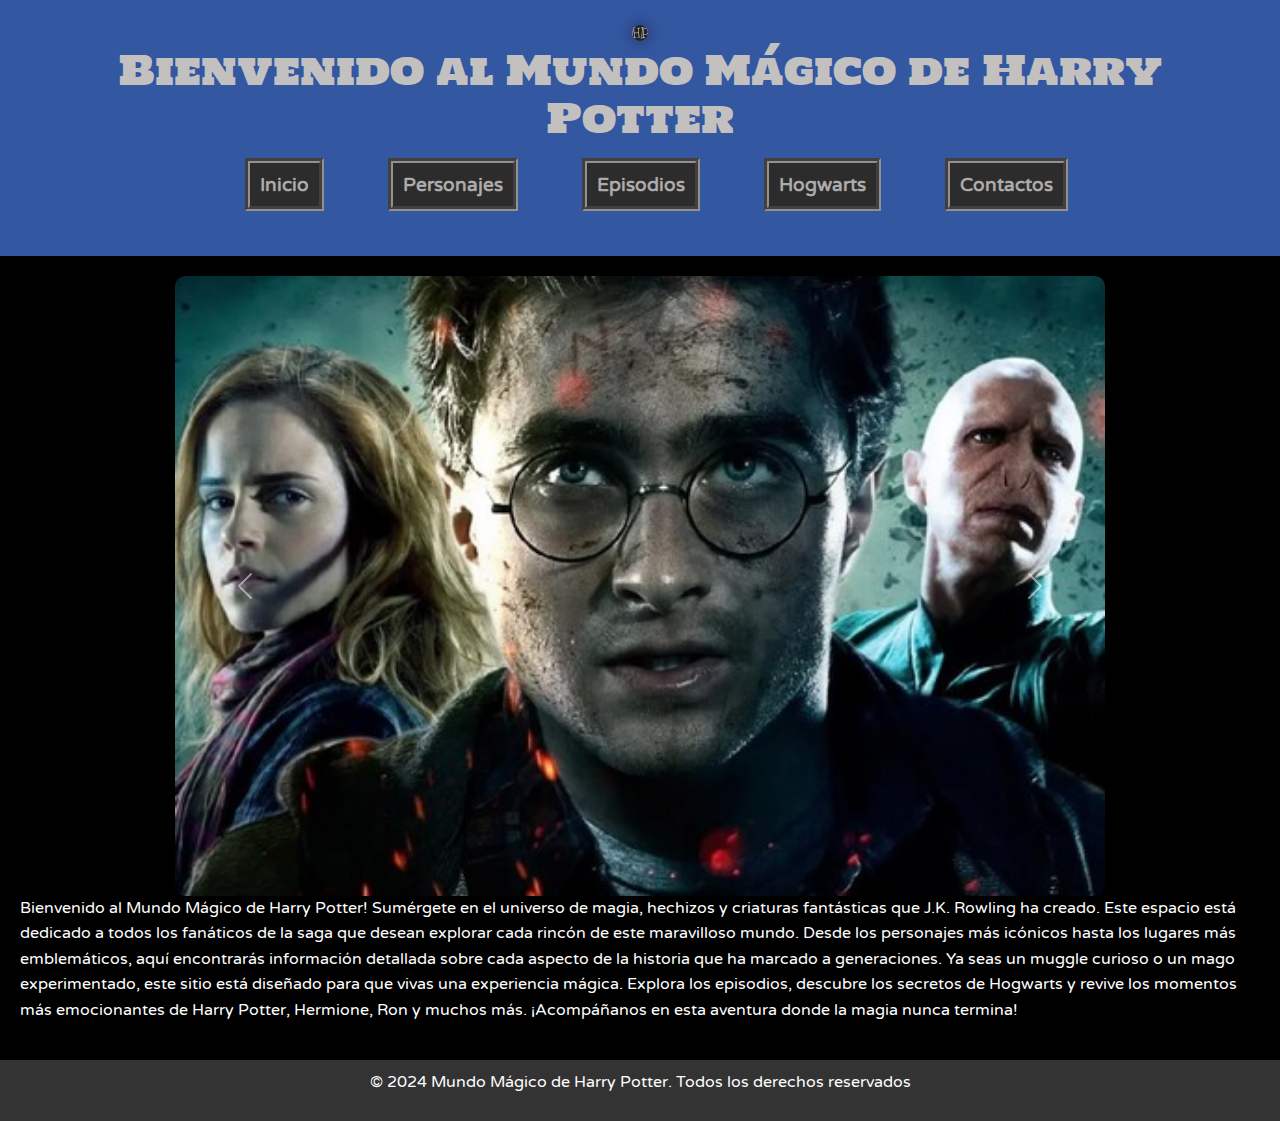
<file: index.html>
<!DOCTYPE html>
<html lang="es">
<head>
    <meta charset="UTF-8">
    <meta name="viewport" content="width=device-width, initial-scale=1.0">
    <!-- titulo -->
    <title>Harry Potter</title>
    <!-- BOOTSTRAP -->
    <link href="https://cdn.jsdelivr.net/npm/bootstrap@5.3.3/dist/css/bootstrap.min.css" rel="stylesheet" integrity="sha384-QWTKZyjpPEjISv5WaRU9OFeRpok6YctnYmDr5pNlyT2bRjXh0JMhjY6hW+ALEwIH" crossorigin="anonymous">
    <!--estilo css-->
    <link rel="stylesheet" href="./css/styles.css">
    <!--Se agrego TIPOGRAFIA de googlefonts con links href...-->
    <link rel="preconnect" href="https://fonts.googleapis.com">
    <link rel="preconnect" href="https://fonts.gstatic.com" crossorigin>
    <link href="https://fonts.googleapis.com/css2?family=Holtwood+One+SC&display=swap" rel="stylesheet">
    <link rel="preconnect" href="https://fonts.googleapis.com">
    <link rel="preconnect" href="https://fonts.gstatic.com" crossorigin>
    <link href="https://fonts.googleapis.com/css2?family=Holtwood+One+SC&family=Varela+Round&display=swap" rel="stylesheet">
    <!--LOGO, CON LA PAGINA FAVICON.ICO-->
    <link rel="shortcut icon" href="./imagenes/favicon-16x16.png" type="image/x-icon">
</head>
<body>
    <header>
        <!--falta img src logo-->
        <img src="./imagenes/favicon-16x16.png" alta="logo">
        <h1>
            Bienvenido al Mundo Mágico de Harry Potter
        </h1>
        <!--barra de navegacion, para entrar y hacer click-->
        <nav>
            <ul>
                <li>
                    <a href="#">Inicio</a>
                </li>
                <li>
                    <a href="./pages/personajes.html">Personajes</a>
                </li>
                <li>
                    <a href="./pages/Episodios.html">Episodios</a>
                </li>
                <li>
                    <a href="./pages/hogwarts.html">Hogwarts</a>
                </li>
                <li>
                    <a href="./pages/Contacto.html">Contactos</a>
                </li>
            </ul>
        </nav>
    </header>
    <main>


<!--CARRUSEL-->
<div id="carouselExampleInterval" class="carousel slide w-75 m-auto" data-bs-ride="carousel">
    <div class="carousel-inner">
    <div class="carousel-item active" data-bs-interval="10000">
        <img src="./imagenes/harryPotter.jpeg" class="d-block w-100" alt="...">
    </div>
    <div class="carousel-item" data-bs-interval="2000">
        <img src="./imagenes/inicio.jpeg" class="d-block w-100" alt="...">
    </div>
</div>
    <button class="carousel-control-prev" type="button" data-bs-target="#carouselExampleInterval" data-bs-slide="prev">
        <span class="carousel-control-prev-icon" aria-hidden="true"></span>
        <span class="visually-hidden">Previous</span>
    </button>
    <button class="carousel-control-next" type="button" data-bs-target="#carouselExampleInterval" data-bs-slide="next">
        <span class="carousel-control-next-icon" aria-hidden="true"></span>
        <span class="visually-hidden">Next</span>
    </button>
</div>
<p>
    Bienvenido al Mundo Mágico de Harry Potter! Sumérgete en el universo de magia, hechizos y criaturas fantásticas que J.K. Rowling ha creado. Este espacio está dedicado a todos los fanáticos de la saga que desean explorar cada rincón de este maravilloso mundo. Desde los personajes más icónicos hasta los lugares más emblemáticos, aquí encontrarás información detallada sobre cada aspecto de la historia que ha marcado a generaciones.
    Ya seas un muggle curioso o un mago experimentado, este sitio está diseñado para que vivas una experiencia mágica. Explora los episodios, descubre los secretos de Hogwarts y revive los momentos más emocionantes de Harry Potter, Hermione, Ron y muchos más.
    ¡Acompáñanos en esta aventura donde la magia nunca termina!
</p>
        
    </main>
    <footer>
        <Todos>&copy; 2024 Mundo Mágico de Harry Potter. Todos los derechos reservados</p> 
<!--falta agregar ICONOS DE INSTAGRAM, FACE, ETC-->
    </footer>
<!--DEPENDENCIA DE BOOTSTRAP-->
<!-- Dependencia de Bootstrap -->
    <script src="https://cdn.jsdelivr.net/npm/bootstrap@5.3.3/dist/js/bootstrap.bundle.min.js" integrity="sha384-YvpcrYf0tY3lHB60NNkmXc5s9fDVZLESaAA55NDzOxhy9GkcIdslK1eN7N6jIeHz" crossorigin="anonymous"></script>
</body>
</html>
</file>
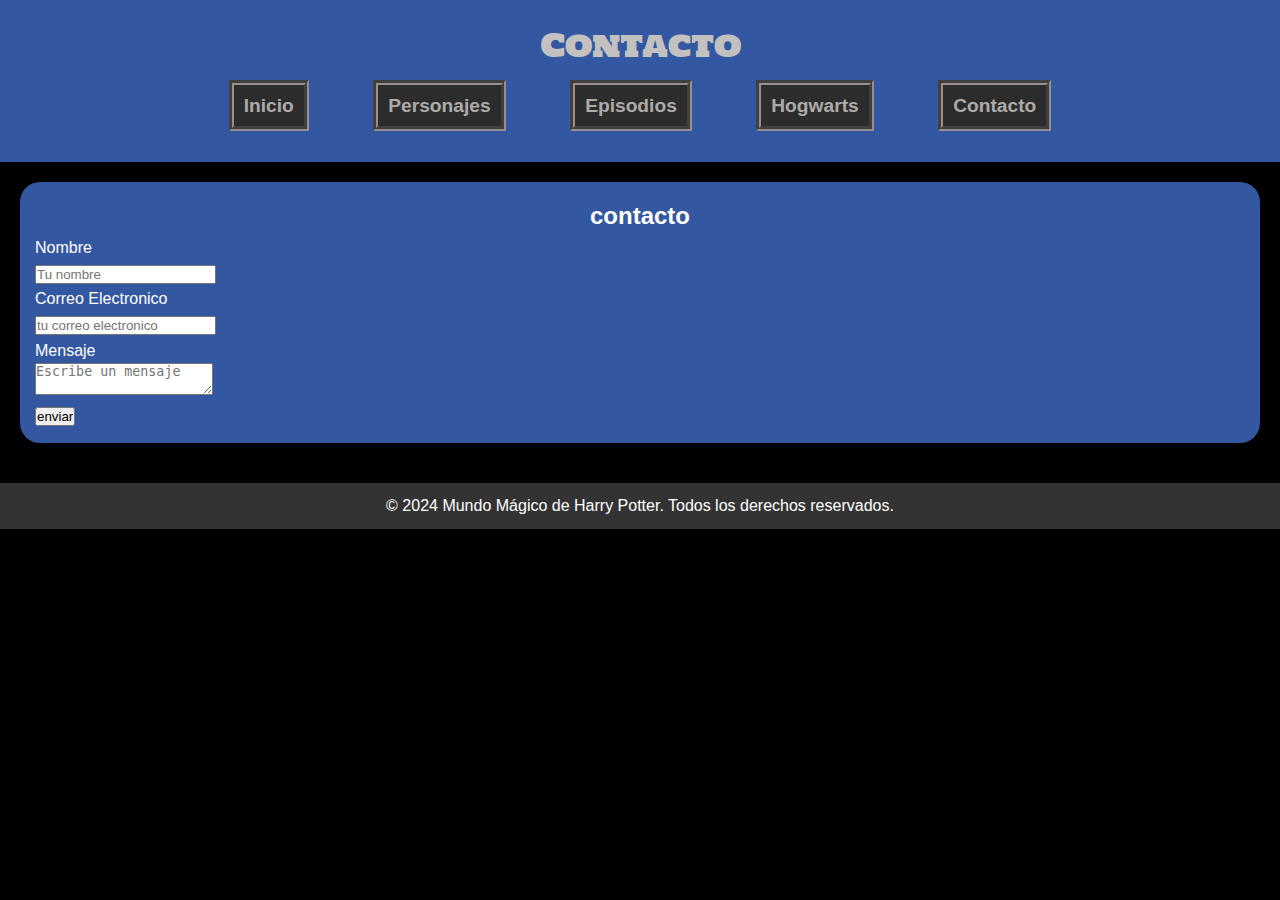
<file: pages/Contacto copy.html>
<!DOCTYPE html>
<html lang="en">
<head>
    <meta charset="UTF-8">
    <meta name="viewport" content="width=device-width, initial-scale=1.0">
    <title>Contacto</title>
    <link rel="stylesheet" href="../css/styles.css"
    <link rel="preconnect" href="https://fonts.googleapis.com">
    <link rel="preconnect" href="https://fonts.gstatic.com" crossorigin>
    <link href="https://fonts.googleapis.com/css2?family=Holtwood+One+SC&display=swap" rel="stylesheet">
    <!--logo de la solapa-->
    <link rel="shortcut icon" href="../imagenes/favicon-16x16.png" type="image/x-icon">
</head>
<body>
    <header>
        <h1>
            Contacto
        </h1>
        <!--barra de navegacion, para entrar y hacer click-->
        <nav>
            <ul>
                <li>
                    <a href="../index.html">Inicio</a>
                </li>
                <li>
                    <a href="../pages/personajes.html">Personajes</a>
                </li>
                <li>
                    <a href="../pages/Episodios.html">Episodios</a>
                </li>
                <li>
                    <a href="../pages/hogwarts.html">Hogwarts</a>
                </li>
                <li>
                    <a href="../pages/Contacto.html">Contacto</a>
                </li>
            </ul>
        </nav>
    </header>
    <!--seccion de CONTACTO-->
    <main class="formulario">
<!--BOOTSTRAP-->

        <section>
            <h2>
                contacto
            </h2>
            <form action="">
                <div>
                    <label for="name">Nombre</label>
                    <br>
                    <input type="text" name="name" placeholder="Tu nombre">
                </div>
                <div>
                    <label for="email">Correo Electronico</label>
                    <br>
                    <input type="email" name="email" placeholder="tu correo electronico" required>
                </div>
                <div>
                    <label for="mensaje">Mensaje</label>
                    <br>
                    <textarea name="mensaje" id="" placeholder="Escribe un mensaje"></textarea>
                </div>
                <div>
                    <input type="submit" value="enviar">
                </div>
            </form>
        </section>
    </main>
<footer>
    <p>&copy; 2024 Mundo Mágico de Harry Potter. Todos los derechos reservados. </p>
</footer>
</body>
</html>
</file>
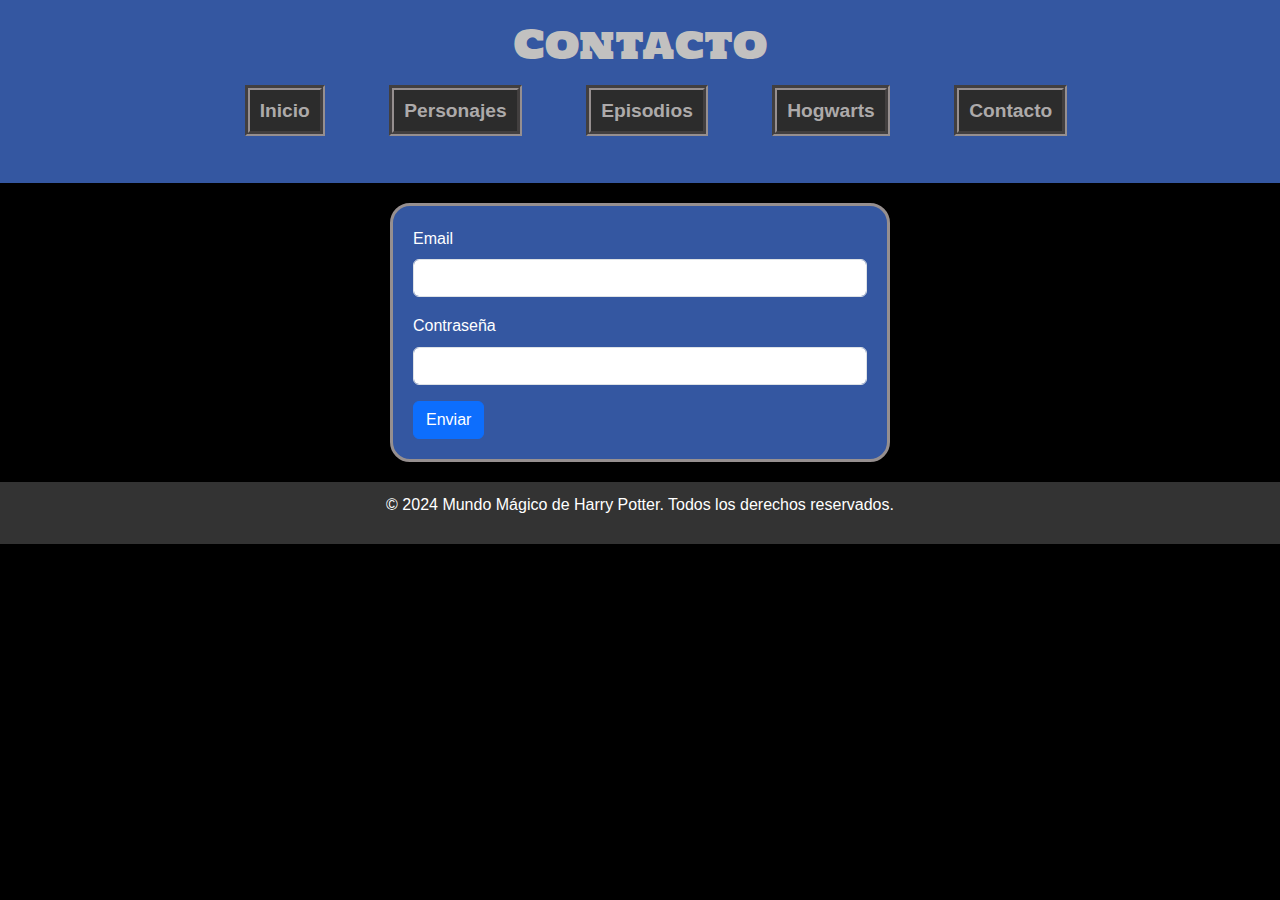
<file: pages/Contacto.html>
<!DOCTYPE html>
<html lang="en">
<head>
    <meta charset="UTF-8">
    <meta name="viewport" content="width=device-width, initial-scale=1.0">
    <title>Contacto</title>
<!--BOOTSTRAP-->
    <link href="https://cdn.jsdelivr.net/npm/bootstrap@5.3.3/dist/css/bootstrap.min.css" rel="stylesheet" integrity="sha384-QWTKZyjpPEjISv5WaRU9OFeRpok6YctnYmDr5pNlyT2bRjXh0JMhjY6hW+ALEwIH" crossorigin="anonymous"-->
<!--CSS-->
    <link rel="stylesheet" href="../css/styles.css">
<!--TIPOGRAFIA-->
    <link rel="preconnect" href="https://fonts.googleapis.com">
    <link rel="preconnect" href="https://fonts.gstatic.com" crossorigin>
    <link href="https://fonts.googleapis.com/css2?family=Holtwood+One+SC&display=swap" rel="stylesheet">
<!--logo de la solapa-->
    <link rel="shortcut icon" href="../imagenes/favicon-16x16.png" type="image/x-icon">   
</head>
<body>
    <header>
        <h1>
            Contacto
        </h1>
        <!--barra de navegacion, para entrar y hacer click-->
        <nav>
            <ul>
                <li>
                    <a href="../index.html">Inicio</a>
                </li>
                <li>
                    <a href="../pages/personajes.html">Personajes</a>
                </li>
                <li>
                    <a href="../pages/Episodios.html">Episodios</a>
                </li>
                <li>
                    <a href="../pages/hogwarts.html">Hogwarts</a>
                </li>
                <li>
                    <a href="../pages/Contacto.html">Contacto</a>
                </li>
            </ul>
        </nav>
    </header>
    <!--seccion de CONTACTO-->
<!--BOOTSTRAP-->
    <main>
        <section class="tamano_formulario m-auto">
        <form>
            <div class="mb-3">
                <label for="exampleInputEmail1" class="form-label">Email</label>
                <input type="email" class="form-control" id="exampleInputEmail1" aria-describedby="emailHelp">
            <div id="emailHelp" class="form-text"></div>
            </div>
            <div class="mb-3">
                <label for="exampleInputPassword1" class="form-label">Contraseña</label>
                <input type="password" class="form-control" id="exampleInputPassword1">
            </div>
                <button type="submit" class="btn btn-primary">Enviar</button>
            </form>
        </section>  
    </main>
    <footer>
        <p>&copy; 2024 Mundo Mágico de Harry Potter. 
        Todos los derechos reservados.
        </p>
    </footer>
<!--Dependencia de BOOTSTRAP-->
<script src="https://cdn.jsdelivr.net/npm/bootstrap@5.3.3/dist/js/bootstrap.bundle.min.js" integrity="sha384-YvpcrYf0tY3lHB60NNkmXc5s9fDVZLESaAA55NDzOxhy9GkcIdslK1eN7N6jIeHz" crossorigin="anonymous"></script>
</body>
</html>
</file>
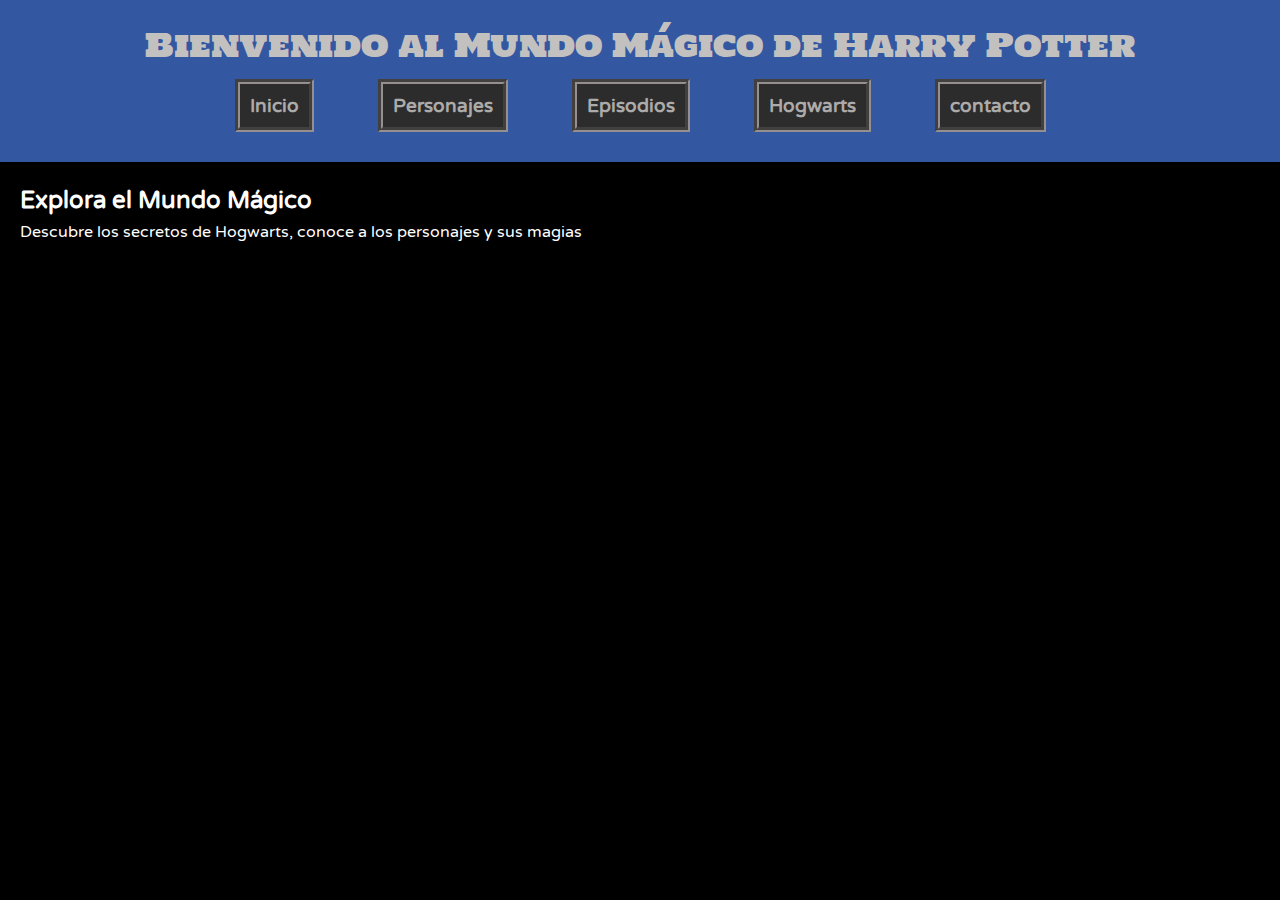
<file: pages/Episodios.html>
<!DOCTYPE html>
<html lang="en">
<head>
    <meta charset="UTF-8">
    <meta name="viewport" content="width=device-width, initial-scale=1.0">
    <title>Inicio</title>
    <link rel="preconnect" href="https://fonts.googleapis.com">
    <link rel="preconnect" href="https://fonts.gstatic.com" crossorigin>
    <link href="https://fonts.googleapis.com/css2?family=Holtwood+One+SC&display=swap" rel="stylesheet">
    <link rel="preconnect" href="https://fonts.googleapis.com">
    <link rel="preconnect" href="https://fonts.gstatic.com" crossorigin>
    <link href="https://fonts.googleapis.com/css2?family=Holtwood+One+SC&family=Varela+Round&display=swap" rel="stylesheet">
    <link rel="stylesheet" href="../css/styles.css">
    <!--logo de la solapa-->
    <link rel="shortcut icon" href="../imagenes/favicon-16x16.png" type="image/x-icon">
</head>
<body>
    <header>
        <h1>
            Bienvenido al Mundo Mágico de Harry Potter
        </h1>
        <!--barra de navegacion, para entrar y hacer click-->
        <nav>
            <ul>
                <li>
                    <a href="../index.html">Inicio</a>
                </li>
                <li>
                    <a href="../pages/personajes.html">Personajes</a>
                </li>
                <li>
                    <a href="../pages/Episodios.html">Episodios</a>
                </li>
                <li>
                    <a href="../pages/hogwarts.html">Hogwarts</a>
                </li>
                <li>
                    <a href="../pages/Contacto.html">contacto</a>
                </li>
            </ul>
        </nav>
    </header>
    <!--seccion Principal-->
    <main class="Episodios">
        <!--seccion de inicio-->
            <h2>
                Explora el Mundo Mágico
            </h2>
            <p>
                Descubre los secretos de Hogwarts, conoce a los personajes y sus magias
            </p>
            <iframe width="560" height="315" src="https://www.youtube.com/embed/IYJOqN5ihDI?si=ATmaTRrrGsPs4vfe" title="YouTube video player" frameborder="0" allow="accelerometer; autoplay; clipboard-write; encrypted-media; gyroscope; picture-in-picture; web-share" referrerpolicy="strict-origin-when-cross-origin" allowfullscreen></iframe></>
            <iframe width="560" height="315" src="https://www.youtube.com/embed/QoqRL4BEVnw?si=7d9mP7niRPtX3HSj" title="YouTube video player" frameborder="0" allow="accelerometer; autoplay; clipboard-write; encrypted-media; gyroscope; picture-in-picture; web-share" referrerpolicy="strict-origin-when-cross-origin" allowfullscreen></iframe>
    </main>
</body>
</html>
</file>
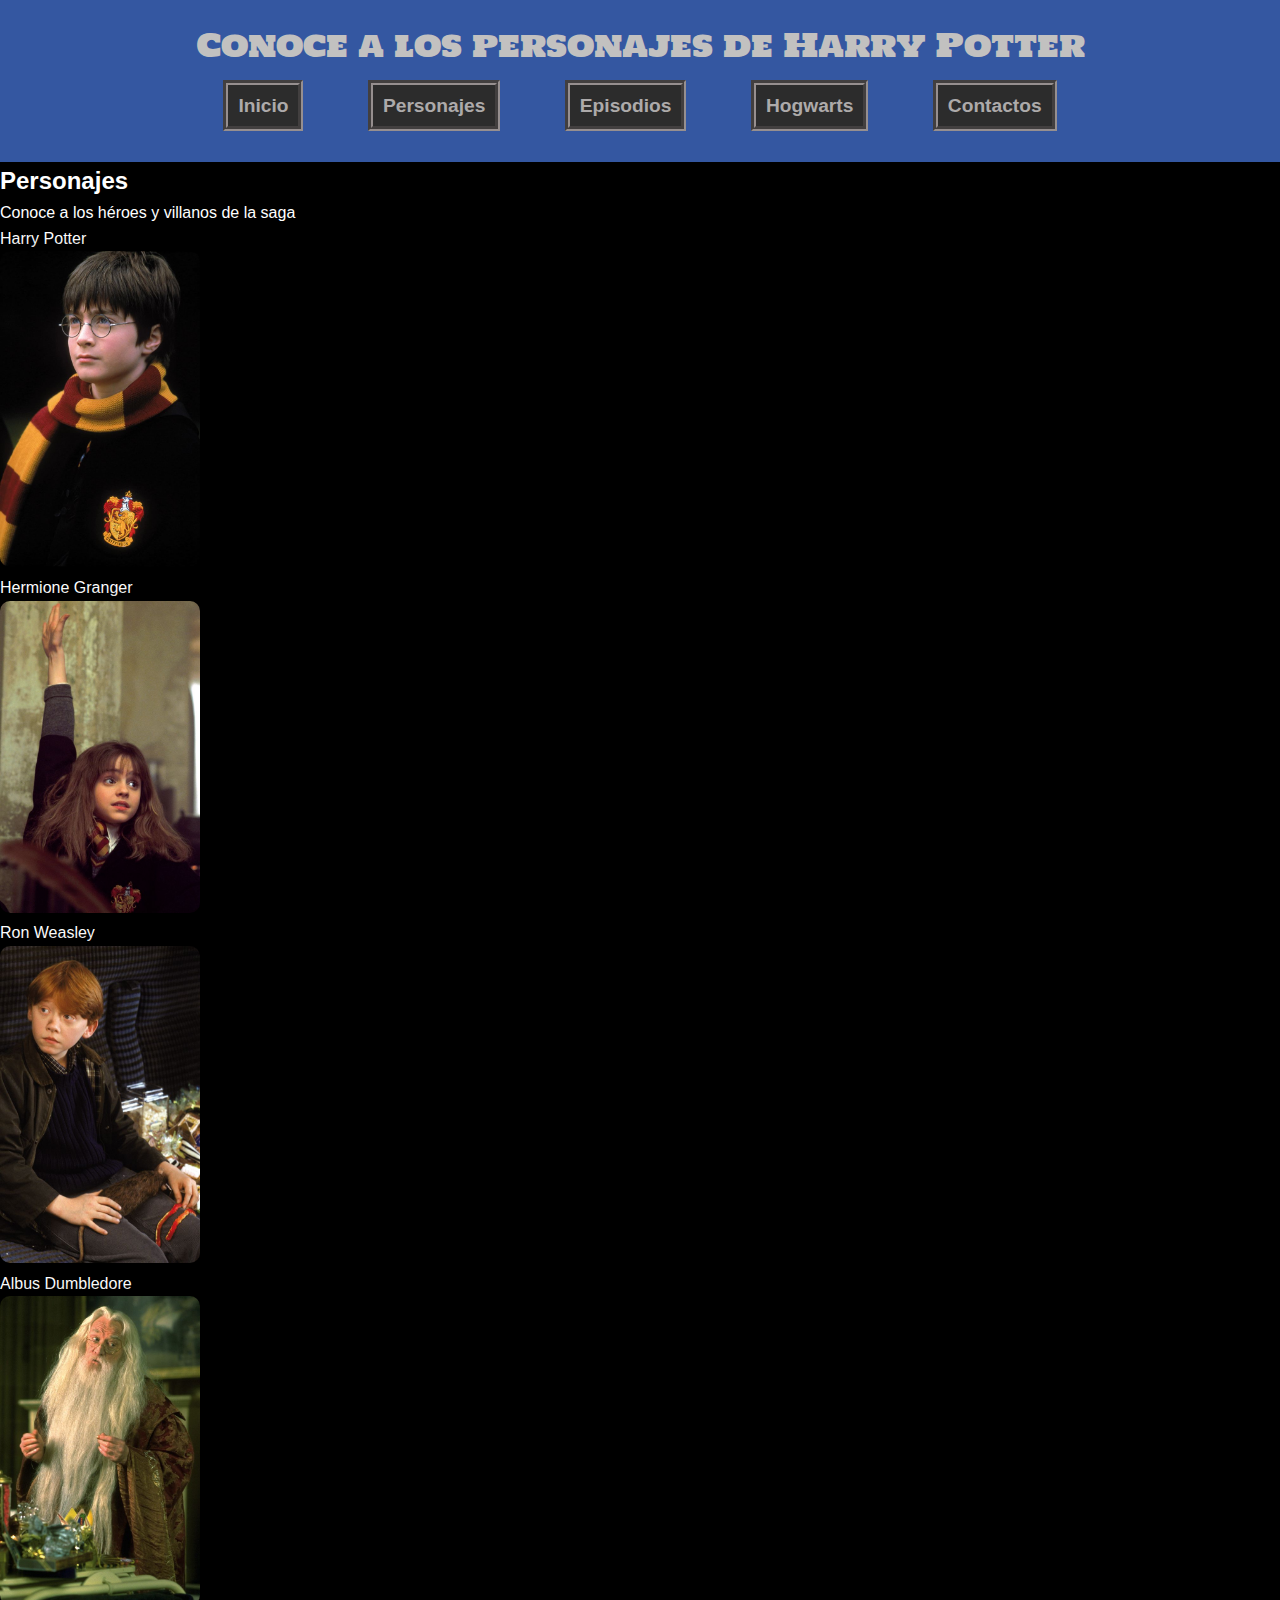
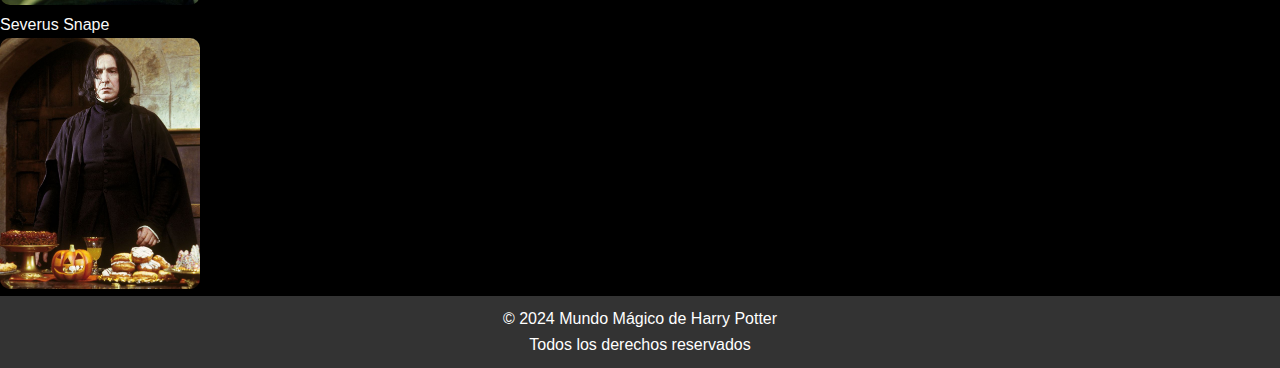
<file: pages/personajes copy.html>
<!DOCTYPE html>
<html lang="es">
    <head>
        <meta charset="UTF-8">
        <meta name="viewport" content="width=device-width, initial-scale=1.0">
        <title>Personajes</title>
        <link rel="stylesheet" href="../css/styles.css"
        <link rel="preconnect" href="https://fonts.googleapis.com">
        <link rel="preconnect" href="https://fonts.gstatic.com" crossorigin>
        <link href="https://fonts.googleapis.com/css2?family=Holtwood+One+SC&display=swap" rel="stylesheet">
        <!--logo de la solapa-->
        <link rel="shortcut icon" href="../imagenes/favicon-16x16.png" type="image/x-icon">
    </head>
<body>
    <header>
        <h1>
        Conoce a los personajes de Harry Potter
        </h1>
        <!--barra de navegacion, para entrar y hacer click-->
        <nav>
            <ul>
                <li>
                    <a href="../index.html">Inicio</a>
                </li>
                <li>
                    <a href="../pages/personajes.html">Personajes</a>
                </li>
                <li>
                    <a href="../pages/Episodios.html">Episodios</a>
                </li>
                <li>
                    <a href="../pages/hogwarts.html">Hogwarts</a>
                </li>
                <li>
                    <a href="../pages/Contacto.html">Contactos</a>
                </li>
            </ul>
        </nav>  
    </header>
    <!--seccion de personajes-->
        <h2>Personajes</h2>
        <p>Conoce a los héroes y villanos de la saga</p>
        <div class="personajes">
            <ul>
                <li>Harry Potter</li>
                <img src="../imagenes/niño.Harry-Potter_.jpg" alt="Harry Potter" width="200px">
                <li>Hermione Granger</li>
                <img src="../imagenes/niña.Hermione-Granger_.jpg" alt="Hermione Granger" width="200px">
                <li>Ron Weasley</li>
                <img src="../imagenes/niño.Ron-Weasley_.jpg" alt="Ron Weasley" width="200px">
                <li>Albus Dumbledore</li>
                <img src="../imagenes/Albus-Dumbledore_.jpg" alt="Albus Dumbledore" width="200px">
                <li>Severus Snape</li>
                <img src="../imagenes/Severus-Snape_.jpg" alt="Severus-Snape_" width="200px">
            </ul>
        </div>   
</body>
<footer>
    <p>&copy; 2024 Mundo Mágico de Harry Potter</p> 
    <p>Todos los derechos reservados</p> 
</footer>  
</html>
</file>
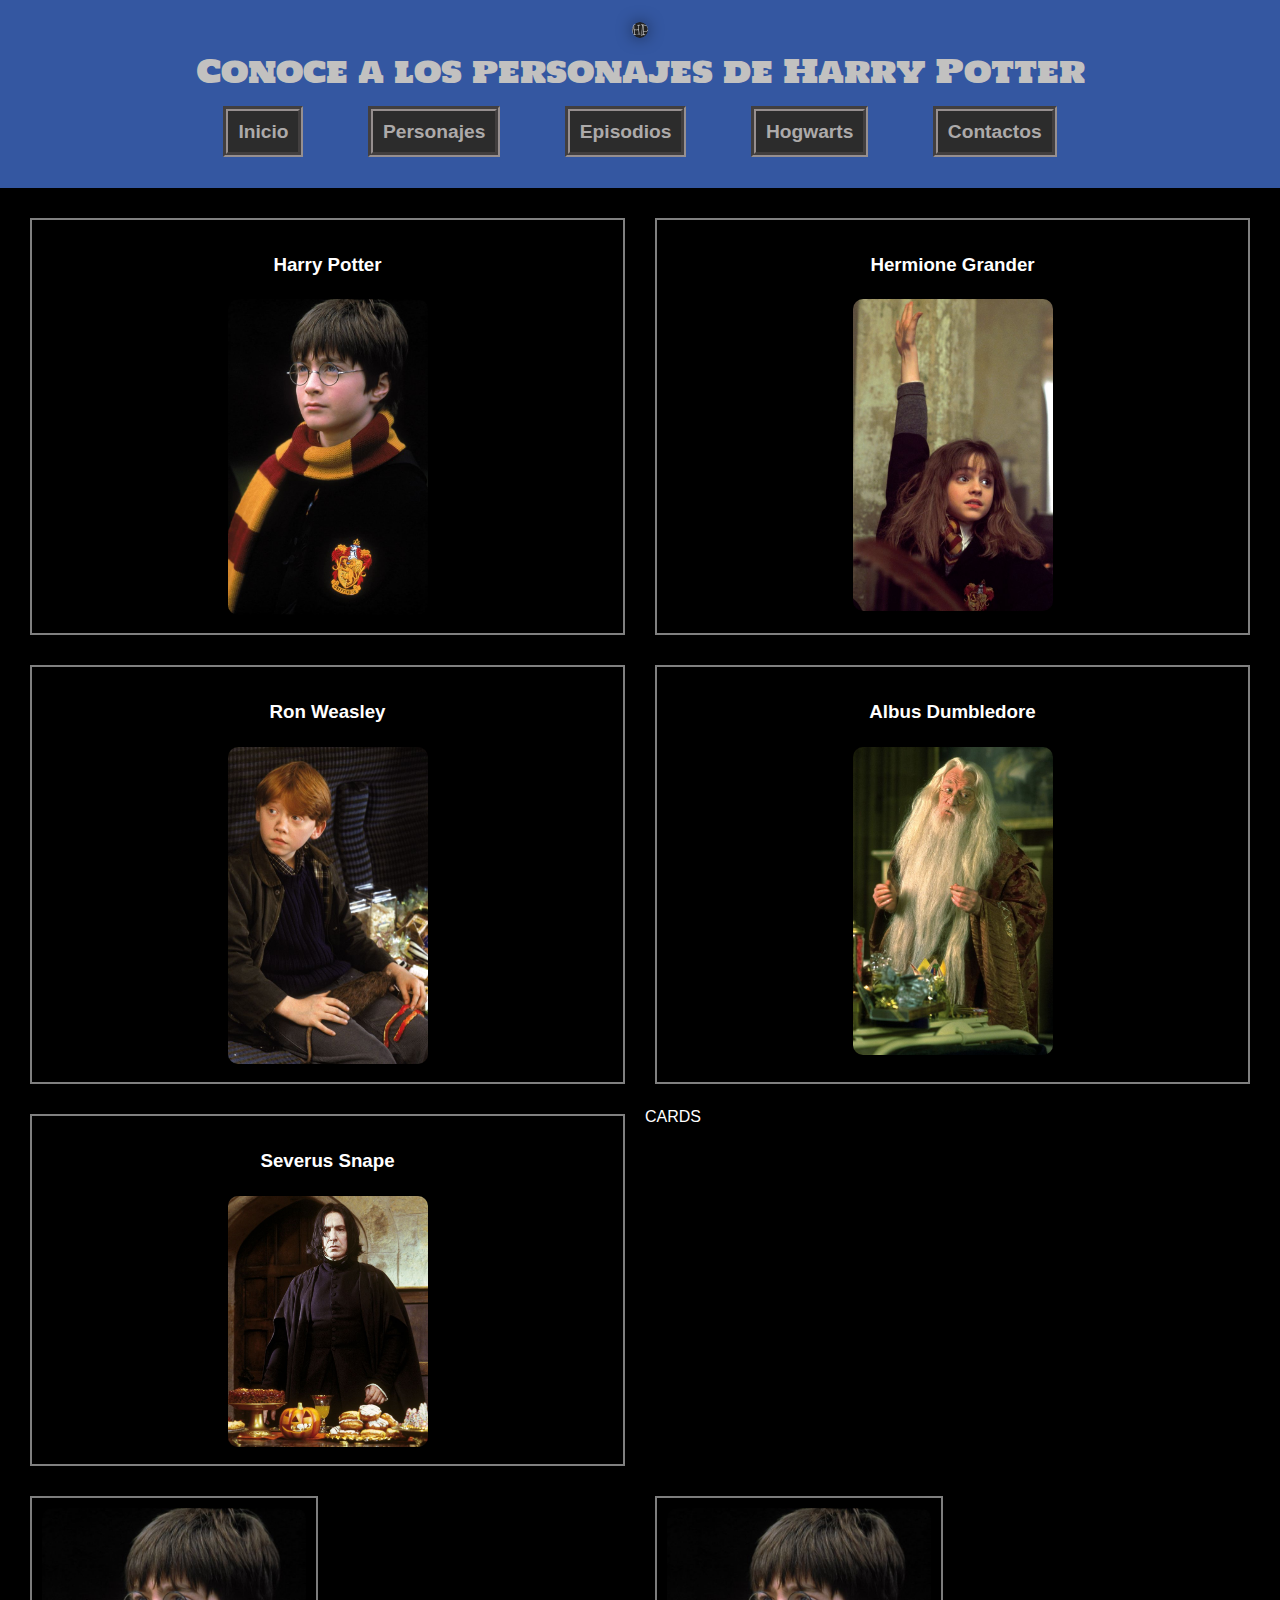
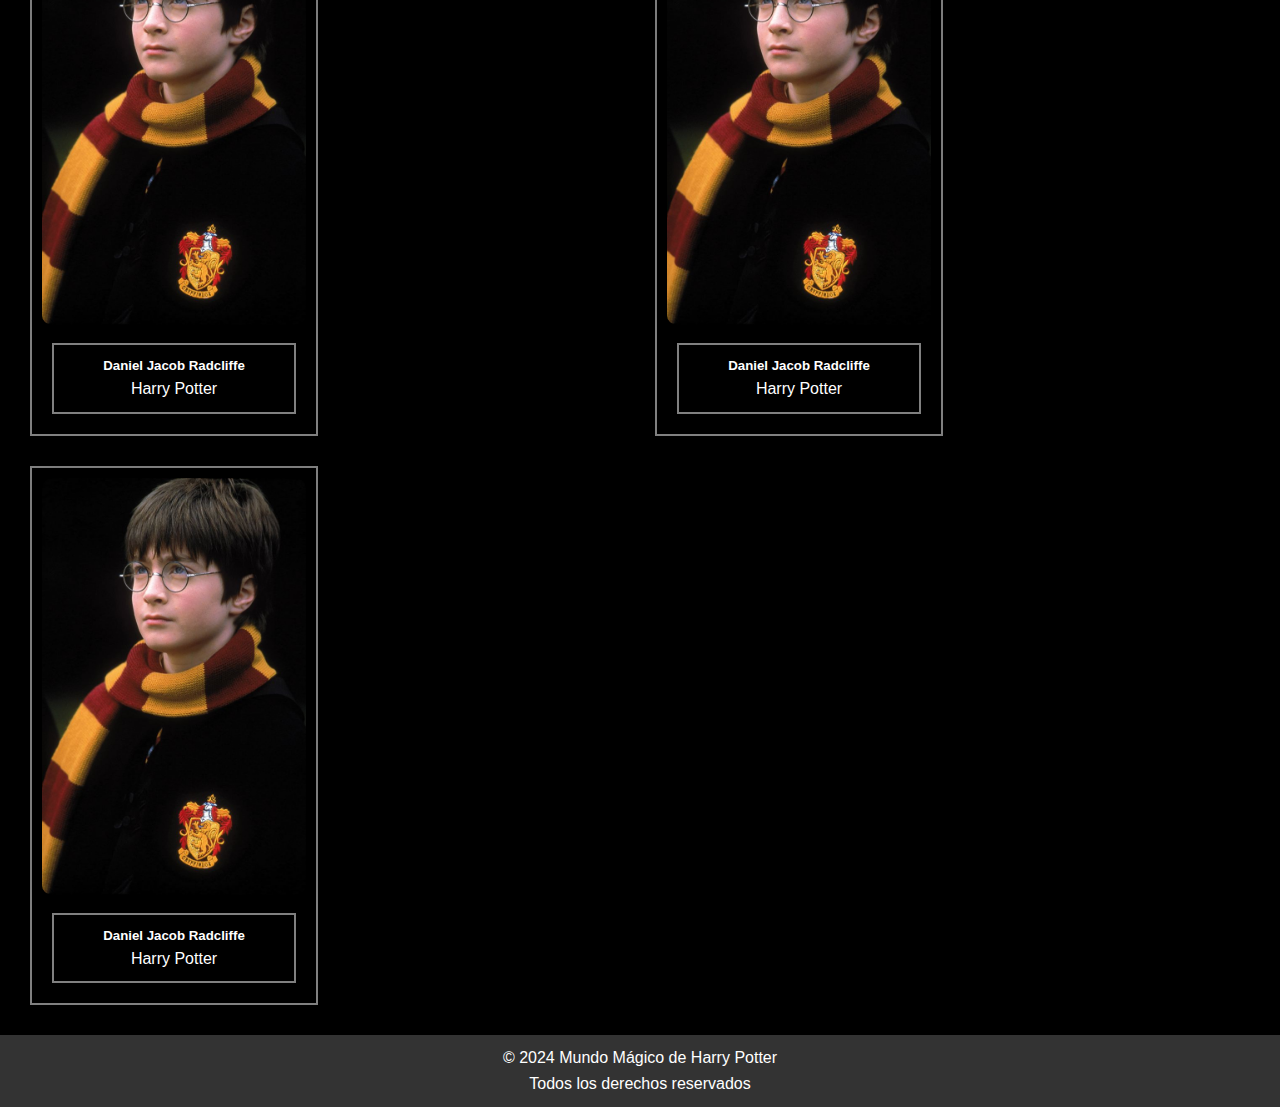
<file: pages/personajes.html>
<!DOCTYPE html>
<html lang="es">
    <head>
        <meta charset="UTF-8">
        <meta name="viewport" content="width=device-width, initial-scale=1.0">
        <title>Personajes</title>
        <link rel="stylesheet" href="../css/styles.css"
        <link rel="preconnect" href="https://fonts.googleapis.com">
        <link rel="preconnect" href="https://fonts.gstatic.com" crossorigin>
        <link href="https://fonts.googleapis.com/css2?family=Holtwood+One+SC&display=swap" rel="stylesheet">
        <!--logo de la solapa-->
        <link rel="shortcut icon" href="../imagenes/favicon-16x16.png" type="image/x-icon">
    </head>
<body>
<!--BARRA DE NAVEGACION Y LOGO-->
    <header>
        <!--falta img src logo-->
        <img src="../imagenes/favicon-16x16.png" alta="logo">
        <h1>
        Conoce a los personajes de Harry Potter
        </h1>
        <!--barra de navegacion, para entrar y hacer click-->
        <nav>
            <ul>
                <li>
                    <a href="../index.html">Inicio</a>
                </li>
                <li>
                    <a href="../pages/personajes.html">Personajes</a>
                </li>
                <li>
                    <a href="../pages/Episodios.html">Episodios</a>
                </li>
                <li>
                    <a href="../pages/hogwarts.html">Hogwarts</a>
                </li>
                <li>
                    <a href="../pages/Contacto.html">Contactos</a>
                </li>
            </ul>
        </nav>  
    </header>
<!--seccion de personajes-->
    <main class="personajes">
        <div class="personaje 1">
            <h3>
                Harry Potter
            </h3>
            <img src="../imagenes/niño.Harry-Potter_.jpg" alt="Harry Potter" width="200px">
        </div>
        <div class="Personaje 2">
            <h3>
                Hermione Grander
            </h3>
            <img src="../imagenes/niña.Hermione-Granger_.jpg" alt="Hermione Granger" width="200px">
        </div>
        <div class="Personaje 3">
            <h3>
                Ron Weasley
            </h3>
            <img src="../imagenes/niño.Ron-Weasley_.jpg" alt="Ron Weasley" width="200px">
        </div>
        <div class="Personaje 4">
            <h3>
                Albus Dumbledore
            </h3>
            <img src="../imagenes/Albus-Dumbledore_.jpg" alt="Albus Dumbledore" width="200px">
        </div>
        <div class="Personaje 5">
            <h3>
                Severus Snape
            </h3>
            <img src="../imagenes/Severus-Snape_.jpg" alt="Severus-Snape_" width="200px">
        </div> 
<!--cards-->
        <hs2>CARDS</hs2> 
        <div class="card tamano_formulario" style="width: 18rem;">
            <img src="../imagenes/niño.Harry-Potter_.jpg" class="card-img-top" alt="Harry Potter">
            <div class="card-body">
            <h5 class="card-title">Daniel Jacob Radcliffe</h5>
            <p class="card-text">Harry Potter</p>
            </div>
        </div>
        <div class="card tamano_formulario" style="width: 18rem;">
            <img src="../imagenes/niño.Harry-Potter_.jpg" class="card-img-top" alt="Harry Potter">
            <div class="card-body">
            <h5 class="card-title">Daniel Jacob Radcliffe</h5>
            <p class="card-text">Harry Potter</p>
            </div>
        </div>
        <div class="card tamano_formulario" style="width: 18rem;">
            <img src="../imagenes/niño.Harry-Potter_.jpg" class="card-img-top" alt="Harry Potter">
            <div class="card-body">
            <h5 class="card-title">Daniel Jacob Radcliffe</h5>
            <p class="card-text">Harry Potter</p>
            </div>
        </div>
    </main>
</body>
<footer>
    <p>&copy; 2024 Mundo Mágico de Harry Potter</p> 
    <p>Todos los derechos reservados</p> 
</footer>  
</html>
</file>
<file: css/styles.css>
/*significa que el logo va a ocupar un espacio chiquito*/
* {
    margin: 0%;
    padding:0%;
    box-sizing: border-box;
} 
/*estilo global*/
body {
    font-family: "Varela Round", sans-serif;
    line-height: 1.6;
    margin: 0;
    padding: 0;
    background-color: black;
    color: white;
}
/*le cambie tipo de letra y sin negrita*/
h1 {
    font-family: "Holtwood One SC", serif;
    font-weight: normal;
}
.logoSize {
    width: 60px;
}
/*Encabezado*/
header {
    background-color: rgb(52, 87, 161);
    color:rgb(194, 193, 192);
    padding: 20px;
    text-align: center;
}
header nav ul {
    list-style: none;
    padding: 0%
    margin:0%;
}
header nav ul li{
    margin: 20px;
    display: inline-block;
}
header nav ul li a {
    background-color: rgb(44, 44, 44);
    color: rgb(173, 170, 170);
    font-size: 1.2rem;
    font-weight: bold;
    text-decoration: none;
    border:5px groove #968f8f;
    padding:10px ;
    margin: 10px;
}
/* hover para que se ponga de otro color con el mouse*/
header nav ul li a:hover {
    font-weight: bold;
    color:rgb(44, 44, 44);
    background-color: rgb(173, 170, 170);
}
/*para que ponga otro color cuando haces click con el mouse*/
header nav ul li a:active {
    background-color: blue;
}
/*para que quede de otro colo cuando ya visitaste a esa pagina*/
header nav ul li a:visited {
    color: rgb(169, 169, 243);
}
/*seccion principal*/
main {
    padding: 20px; 
}
.personajes {
    display: grid;
    grid-template-columns: 1fr 1fr;
    grid-template-rows: 1fr 1rf 1fr;
    gap:10px;
}
.personajes div {
    border: gray 2px solid;
    padding: 10px;
    margin: 10px;
    text-align: center;
}
.personajes div img {
    max-width: 100%;
    height: auto;
    border-radius: 10px;
}
h3 {
    text-align: center;
    padding: 20px;
}
.tamano_formulario {
    width: 500px;
    margin: 20px;
    border: #968f8f 3px solid;
    padding: 20px;
}
/*seccion de inicio*/
section {
    margin-bottom: 20px;
    background-color:  rgb(52, 87, 161) ;
    padding: 15px;
    border-radius: 20px;
    box-shadow: 0 0 10px rgba(0, 0, 0, 0.5);
}
section h2 {
    color: white;
    text-align: center;
}
/*imágenes*/
img {
    max-width: 100%;
    height: auto;
    border-radius: 10px;
    box-shadow: 0 0 15px rgba(0, 0, 0, 0.5);
}
/*pie de página*/
footer {
    background-color: #333;
    color: #fff;
    text-align: center;
    padding: 10px;
    position: relative;
    bottom: 0;
    width: 100%;
}
</file>
